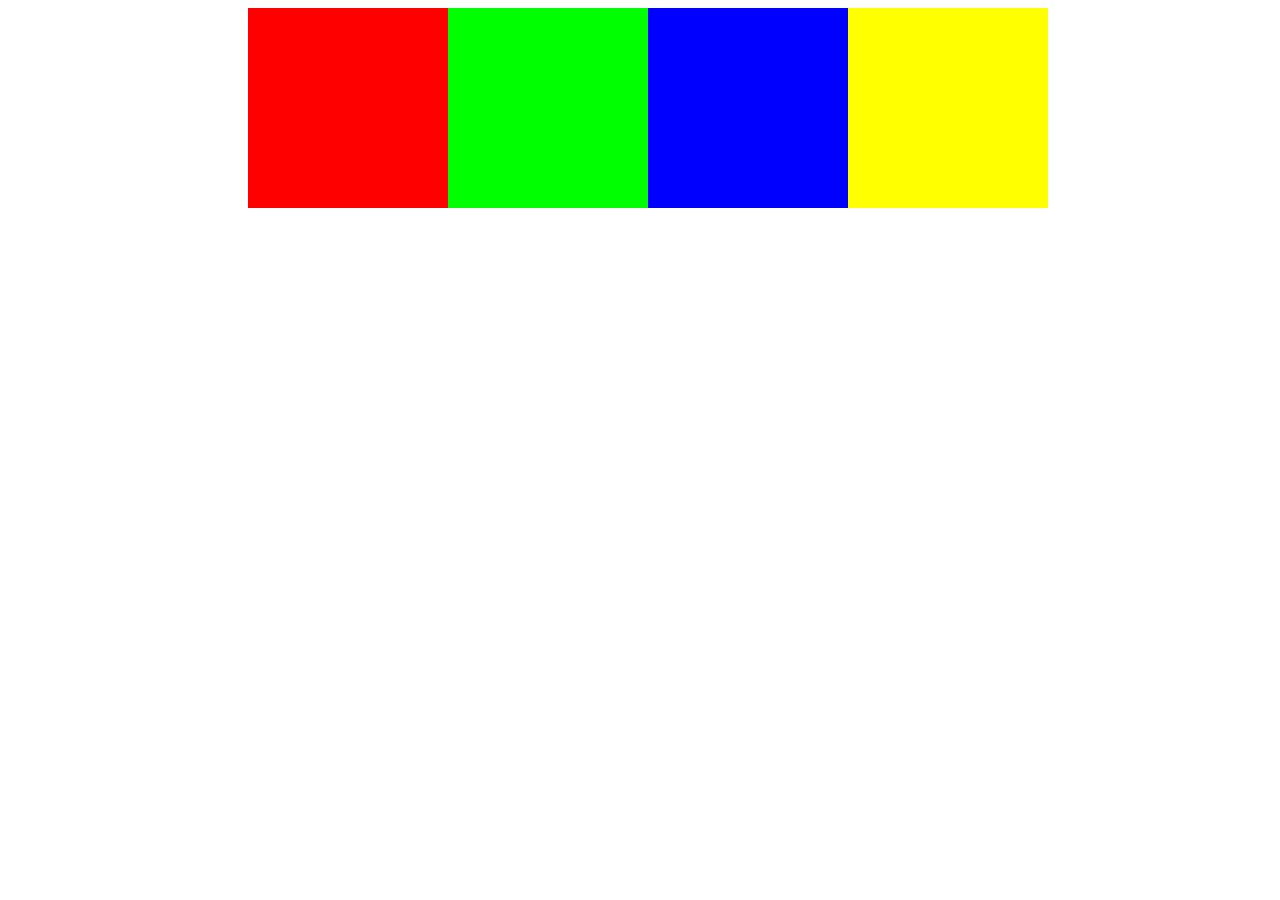
<file: Challenge4/index.html>
<!DOCTYPE html>
<html lang="en">
  <head>
    <meta charset="UTF-8" />
    <meta http-equiv="X-UA-Compatible" content="IE=edge" />
    <meta name="viewport" content="width=device-width, initial-scale=1.0" />
    <link rel="stylesheet" href="assets/css/styles.css" />
    <title>Click and Change the Background Colour!</title>
  </head>
  <body>
    <div id="box-1" class="box"></div>

    <div id="box-2" class="box"></div>
    <div id="box-3" class="box"></div>
    <div id="box-4" class="box"></div>

    <script src="assets/js/script.js"></script>
  </body>
</html>
</file>
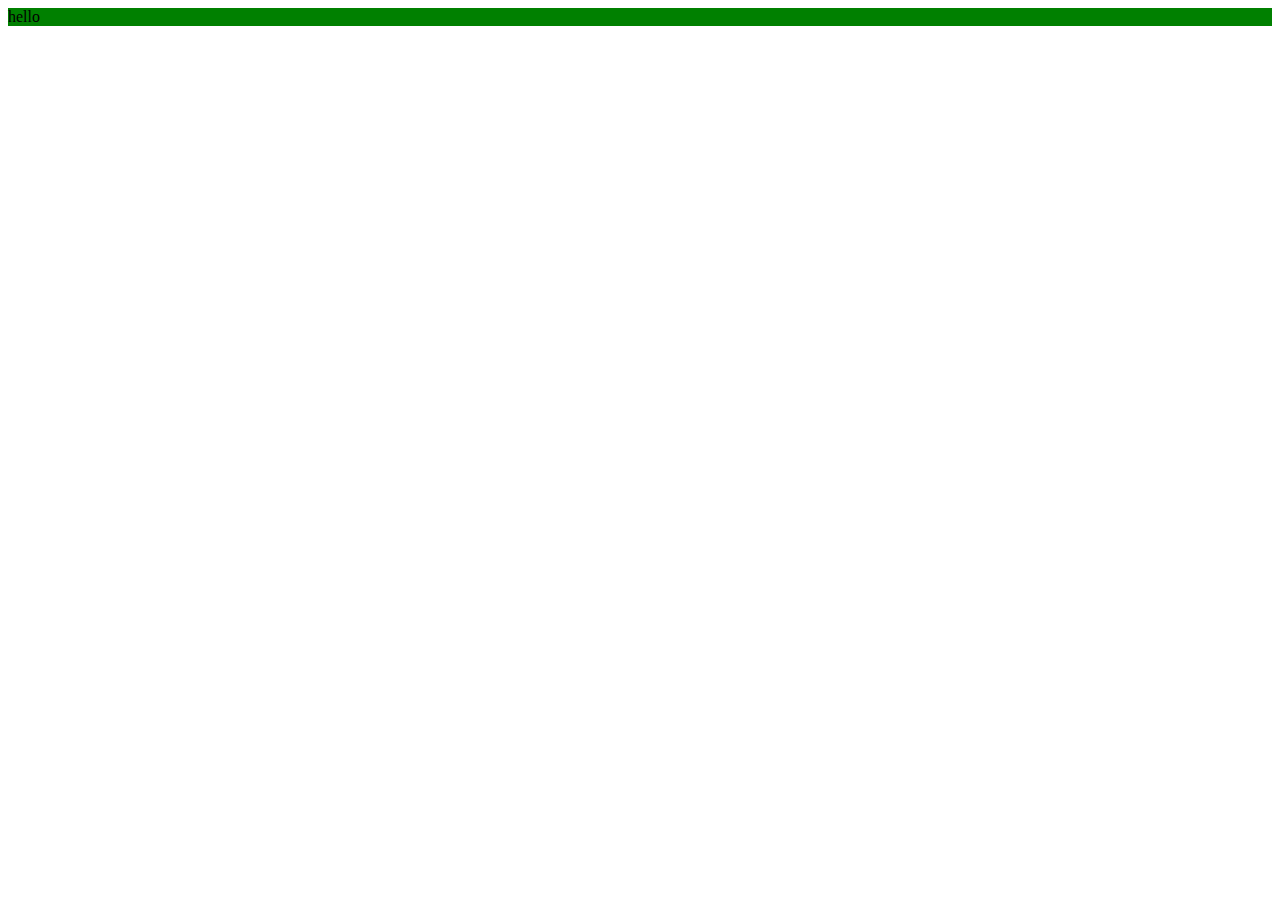
<file: Challenge3/colour-3.html>
<!DOCTYPE html>
<html lang="en">
<head>
    <meta charset="UTF-8">
    <meta http-equiv="X-UA-Compatible" content="IE=edge">
    <meta name="viewport" content="width=device-width, initial-scale=1.0">
    <title>Document</title>
</head>
<body>

    <div id="ele1"> hello </div>

    
    <script src="assets/js/script.js"></script>
</html>
</file>
<file: Challenge4/assets/css/styles.css>
body {
    display: flex;
    flex-direction: row;
    align-items: center;
    justify-content: center;
    width: 100%;
    height: 100%;

}

#box-1 {
    display: flex;
    flex-direction: row;
    width: 200px;
    height: 200px;
    background-color: #f00;
}

#box-2 {
    display: flex;
    flex-direction: row;
    width: 200px;
    height: 200px;
    background-color: #0f0;

}

#box-3 {
    flex-direction: row;
    display: flex;
    width: 200px;
    height: 200px;
    background-color: #00f;

}

#box-4 {
    flex-direction: row;
    display: flex;
    width: 200px;
    height: 200px;
    background-color: #ff0;

}
</file>
